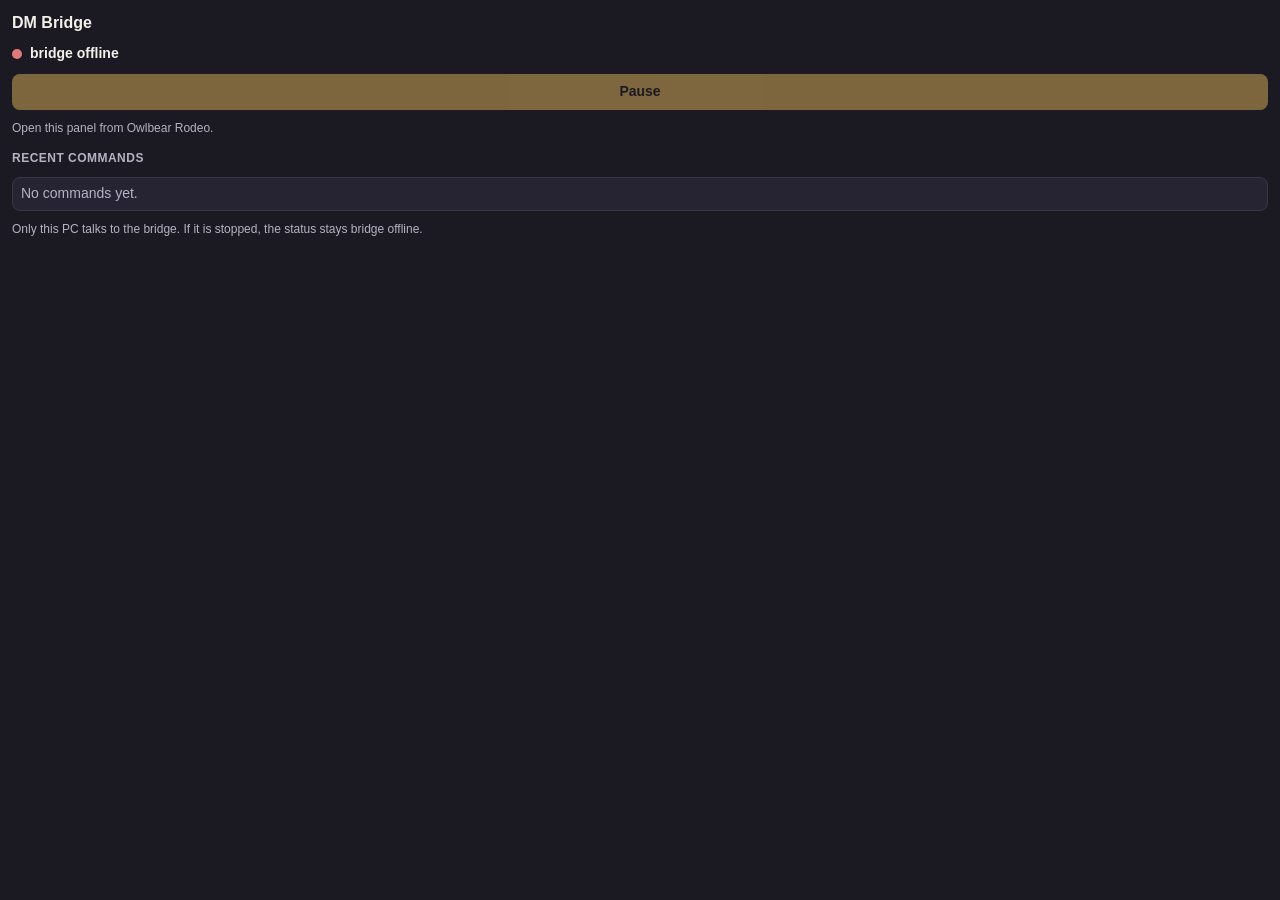
<file: extension/index.html>
<!doctype html>
<html lang="en">
  <head>
    <meta charset="UTF-8" />
    <meta name="viewport" content="width=device-width, initial-scale=1.0" />
    <title>DM Bridge</title>
    <script type="module" crossorigin src="./assets/main-Do0_lxeN.js"></script>
    <link rel="modulepreload" crossorigin href="./assets/meta-85Bdtr1U.js">
    <link rel="stylesheet" crossorigin href="./assets/main-DAKJSko1.css">
  </head>
  <body>
    <main id="app">
      <h1>DM Bridge</h1>
    </main>
  </body>
</html>
</file>
<file: extension/assets/main-DAKJSko1.css>
:root{color-scheme:dark;--bg: #1b1a22;--panel: #262432;--text: #f4f1ea;--muted: #b7b1c4;--ok: #7dcea0;--bad: #e07a7a;--line: #3a3648;--accent: #e0b15a}body[data-mode=LIGHT]{color-scheme:light;--bg: #f6f3ec;--panel: #ffffff;--text: #221e2a;--muted: #5c5668;--ok: #1f7a4d;--bad: #a12626;--line: #e4dccd;--accent: #8a5a12}*{box-sizing:border-box}body{margin:0;background:var(--bg);color:var(--text);font:14px/1.4 Segoe UI,sans-serif}main{display:flex;flex-direction:column;gap:10px;min-height:100vh;padding:12px}h1{margin:0;font-size:16px}h2{margin:4px 0 0;color:var(--muted);font-size:12px;font-weight:600;letter-spacing:.04em;text-transform:uppercase}.status{display:flex;align-items:center;gap:8px;margin:0;font-weight:600}.status span{overflow-wrap:anywhere}.dot{width:10px;height:10px;border-radius:50%;background:var(--bad)}.dot.on{background:var(--ok)}button{border:0;border-radius:8px;padding:8px 12px;background:var(--accent);color:#1b1a22;font:inherit;font-weight:650;cursor:pointer}button:disabled{cursor:default;opacity:.5}.note,.hint{margin:0;color:var(--muted);font-size:12px}ol{display:flex;flex-direction:column;gap:6px;margin:0;padding:0;list-style:none}li{padding:6px 8px;border:1px solid var(--line);border-radius:8px;background:var(--panel)}li.empty{color:var(--muted)}.ok{color:var(--ok)}.fail{color:var(--bad)}
</file>
